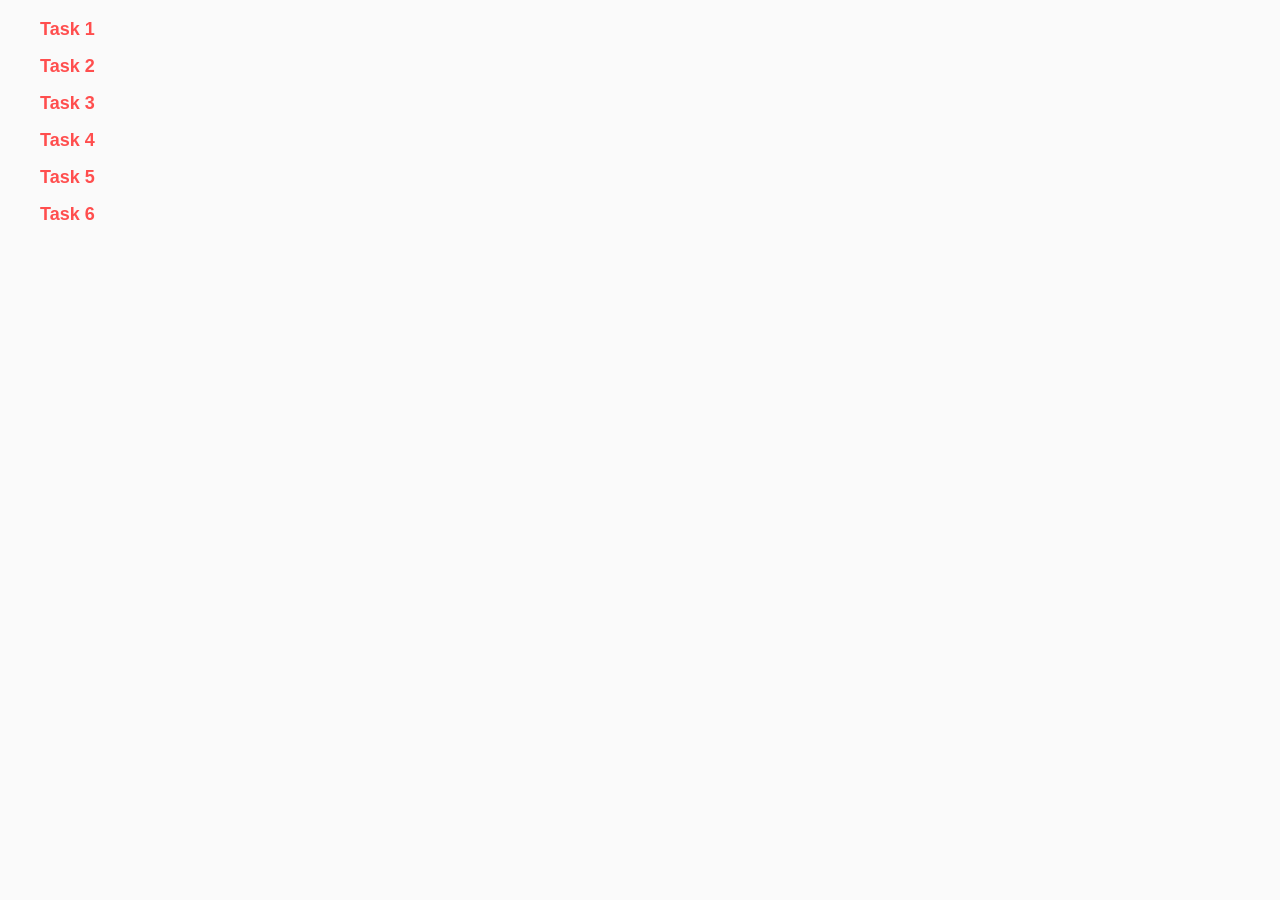
<file: index.html>
<!DOCTYPE html>
<html lang="en">
  <head>
    <meta charset="UTF-8" />
    <meta http-equiv="X-UA-Compatible" content="IE=edge" />
    <meta name="viewport" content="width=device-width, initial-scale=1.0" />
    <title>Homework 7</title>
    <link rel="stylesheet" href="./css/common.css" />
  </head>
  <body>
    <ul>
      <li><a class="task-link" href="./task-1.html">Task 1</a></li>
      <li><a class="task-link" href="./task-2.html">Task 2</a></li>
      <li><a class="task-link" href="./task-3.html">Task 3</a></li>
      <li><a class="task-link" href="./task-4.html">Task 4</a></li>
      <li><a class="task-link" href="./task-5.html">Task 5</a></li>
      <li><a class="task-link" href="./task-6.html">Task 6</a></li>
    </ul>
  </body>
</html>
</file>
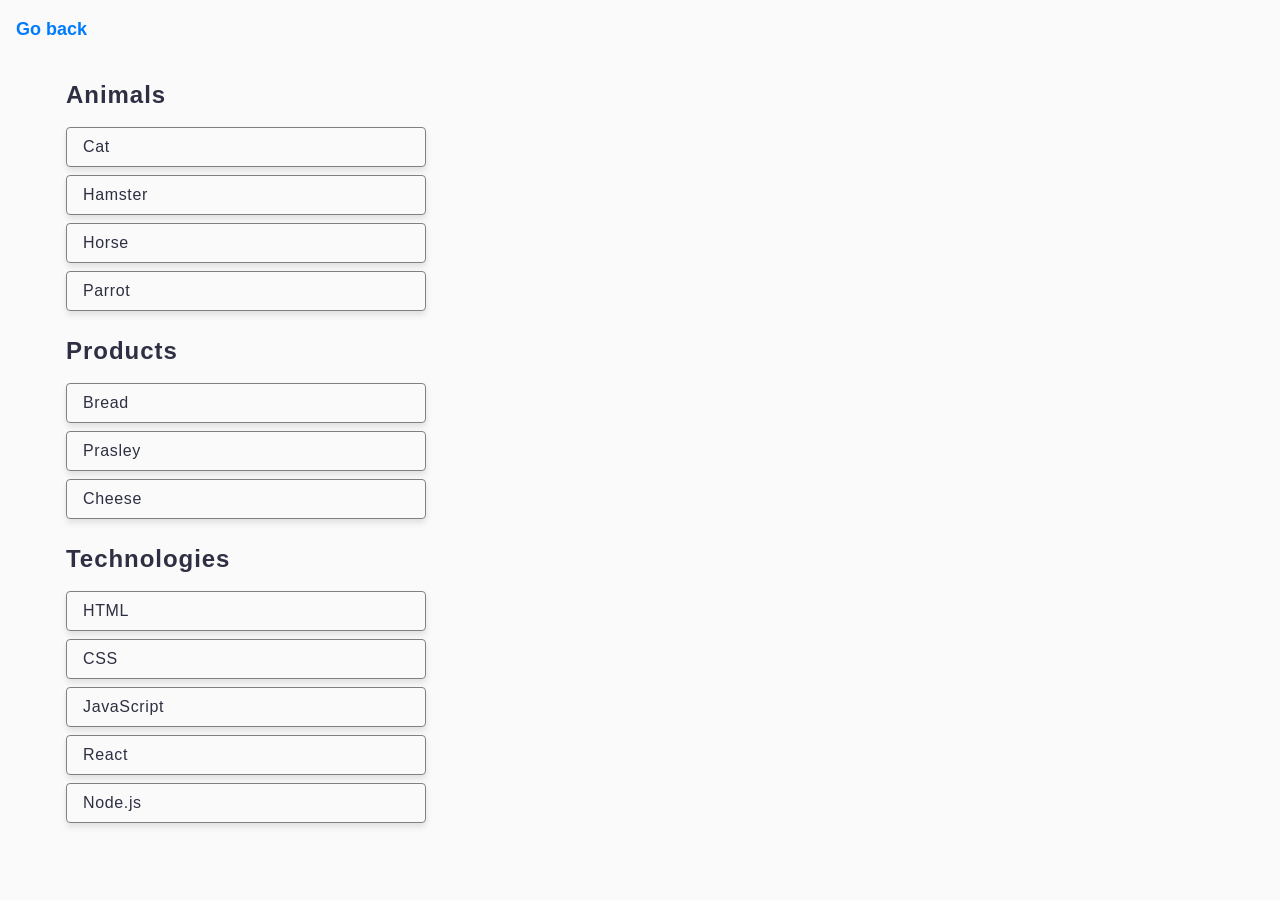
<file: task-1.html>
<!DOCTYPE html>
<html lang="en">
  <head>
    <meta charset="UTF-8" />
    <meta http-equiv="X-UA-Compatible" content="IE=edge" />
    <meta name="viewport" content="width=device-width, initial-scale=1.0" />
    <title>Task 1</title>
    <link rel="stylesheet" href="./css/common.css" />
  </head>
  <body>
    <p><a class="back-link" href="./index.html">Go back</a></p>

    <ul class="categories-list" id="categories">
      <li class="item">
        <h2 class="first-page-titles">Animals</h2>

        <ul class="categories-list-item">
          <li class="list-item">Cat</li>
          <li class="list-item">Hamster</li>
          <li class="list-item">Horse</li>
          <li class="list-item">Parrot</li>
        </ul>
      </li>
      <li class="item">
        <h2 class="first-page-titles">Products</h2>

        <ul class="categories-list-item">
          <li class="list-item">Bread</li>
          <li class="list-item">Prasley</li>
          <li class="list-item">Cheese</li>
        </ul>
      </li>
      <li class="item">
        <h2 class="first-page-titles">Technologies</h2>

        <ul class="categories-list-item">
          <li class="list-item">HTML</li>
          <li class="list-item">CSS</li>
          <li class="list-item">JavaScript</li>
          <li class="list-item">React</li>
          <li class="list-item">Node.js</li>
        </ul>
      </li>
    </ul>

    <script src="./js/task-1.js" type="module"></script>
  </body>
</html>
</file>
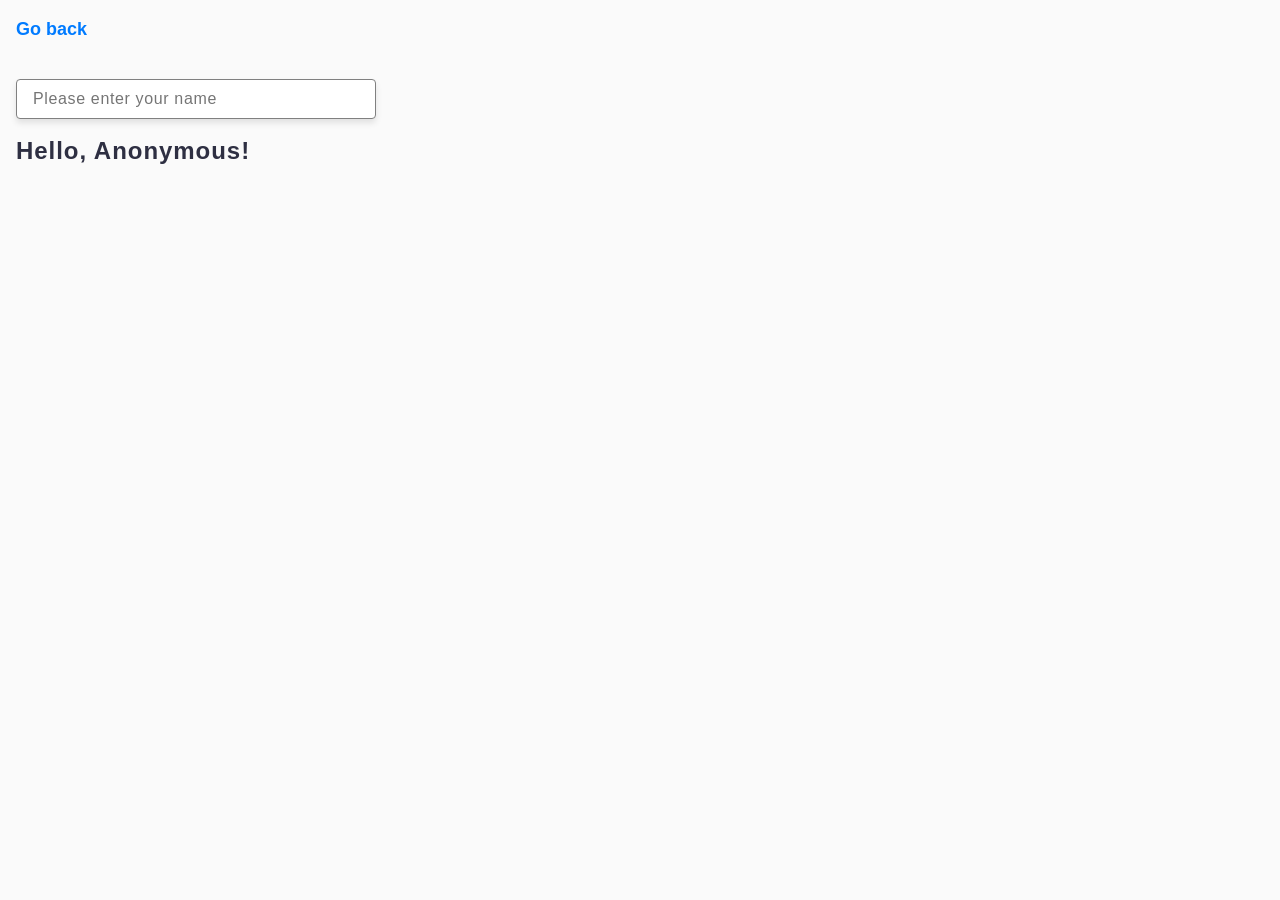
<file: task-3.html>
<!DOCTYPE html>
<html lang="en">
  <head>
    <meta charset="UTF-8" />
    <meta http-equiv="X-UA-Compatible" content="IE=edge" />
    <meta name="viewport" content="width=device-width, initial-scale=1.0" />
    <title>Task 3</title>
    <link rel="stylesheet" href="./css/common.css" />
  </head>
  <body>
    <p><a class="back-link" href="./index.html">Go back</a></p>

    <input
      class="task-3-input"
      type="text"
      id="name-input"
      placeholder="Please enter your name"
    />
    <h1 class="task-3-title">
      Hello, <span id="name-output">Anonymous</span>!
    </h1>

    <script src="./js/task-3.js" type="module"></script>
  </body>
</html>
</file>
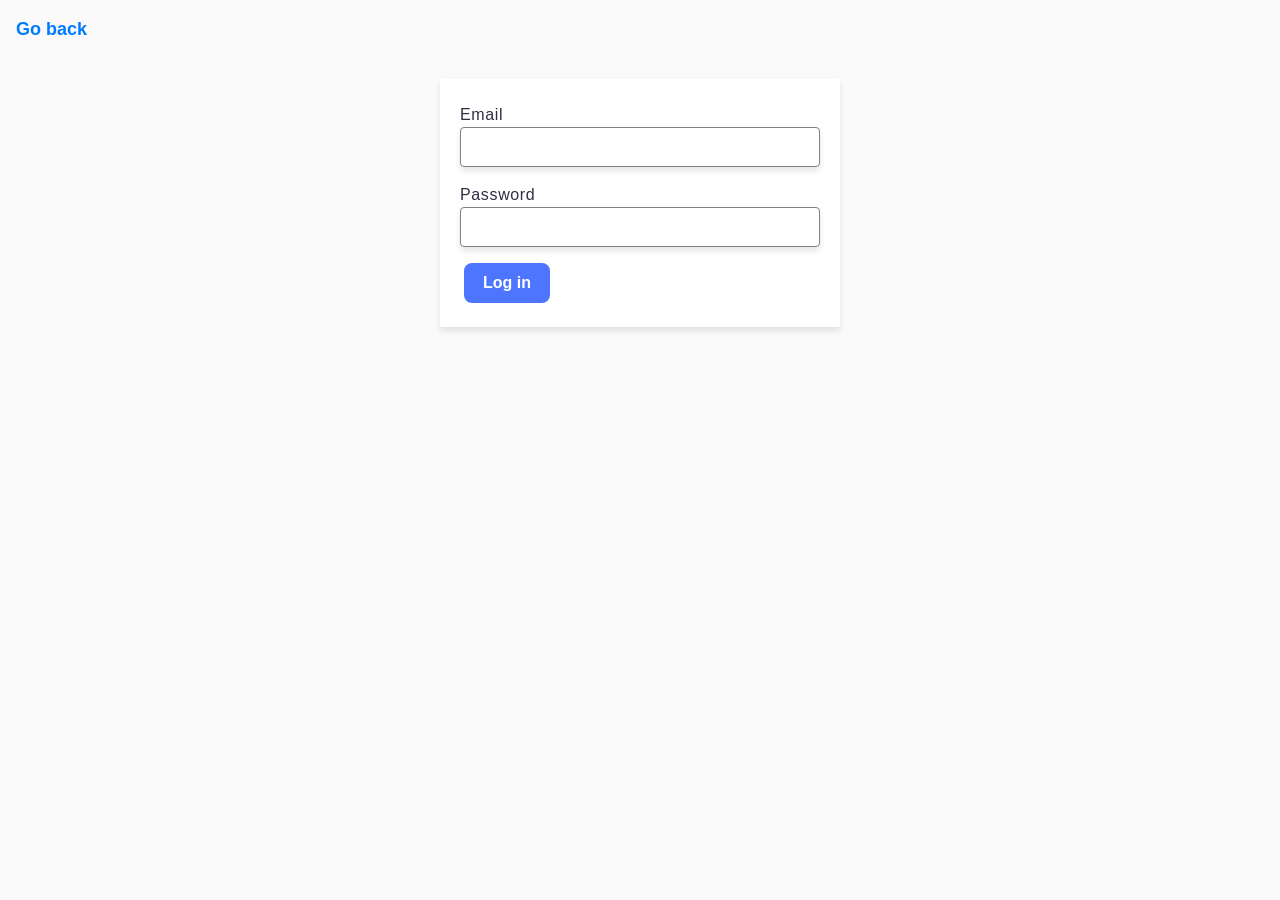
<file: task-4.html>
<!DOCTYPE html>
<html lang="en">
  <head>
    <meta charset="UTF-8" />
    <meta http-equiv="X-UA-Compatible" content="IE=edge" />
    <meta name="viewport" content="width=device-width, initial-scale=1.0" />
    <title>Task 4</title>
    <link rel="stylesheet" href="./css/common.css" />
  </head>
  <body>
    <p><a class="back-link" href="./index.html">Go back</a></p>

    <form class="login-form">
      <label>
        Email
        <input type="email" name="email" />
      </label>
      <label>
        Password
        <input type="password" name="password" />
      </label>
      <button type="submit">Log in</button>
    </form>

    <script src="./js/task-4.js" type="module"></script>
  </body>
</html>
</file>
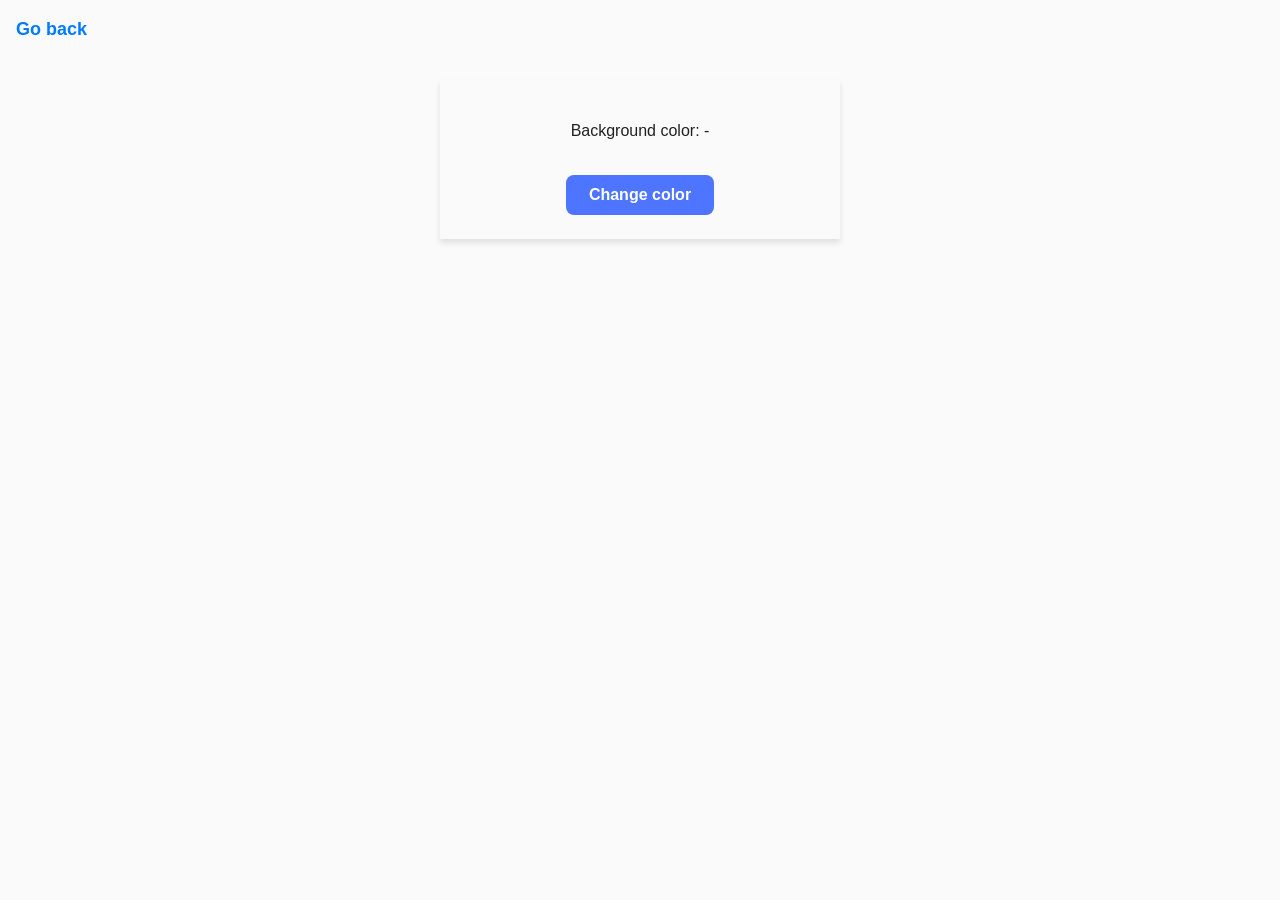
<file: task-5.html>
<!DOCTYPE html>
<html lang="en">
  <head>
    <meta charset="UTF-8" />
    <meta http-equiv="X-UA-Compatible" content="IE=edge" />
    <meta name="viewport" content="width=device-width, initial-scale=1.0" />
    <title>Task 5</title>
    <link rel="stylesheet" href="./css/common.css" />
  </head>
  <body>
    <p><a class="back-link" href="./index.html">Go back</a></p>

    <div class="widget">
      <p>Background color: <span class="color">-</span></p>
      <button type="button" class="change-color">Change color</button>
    </div>

    <script src="./js/task-5.js" type="module"></script>
  </body>
</html>
</file>
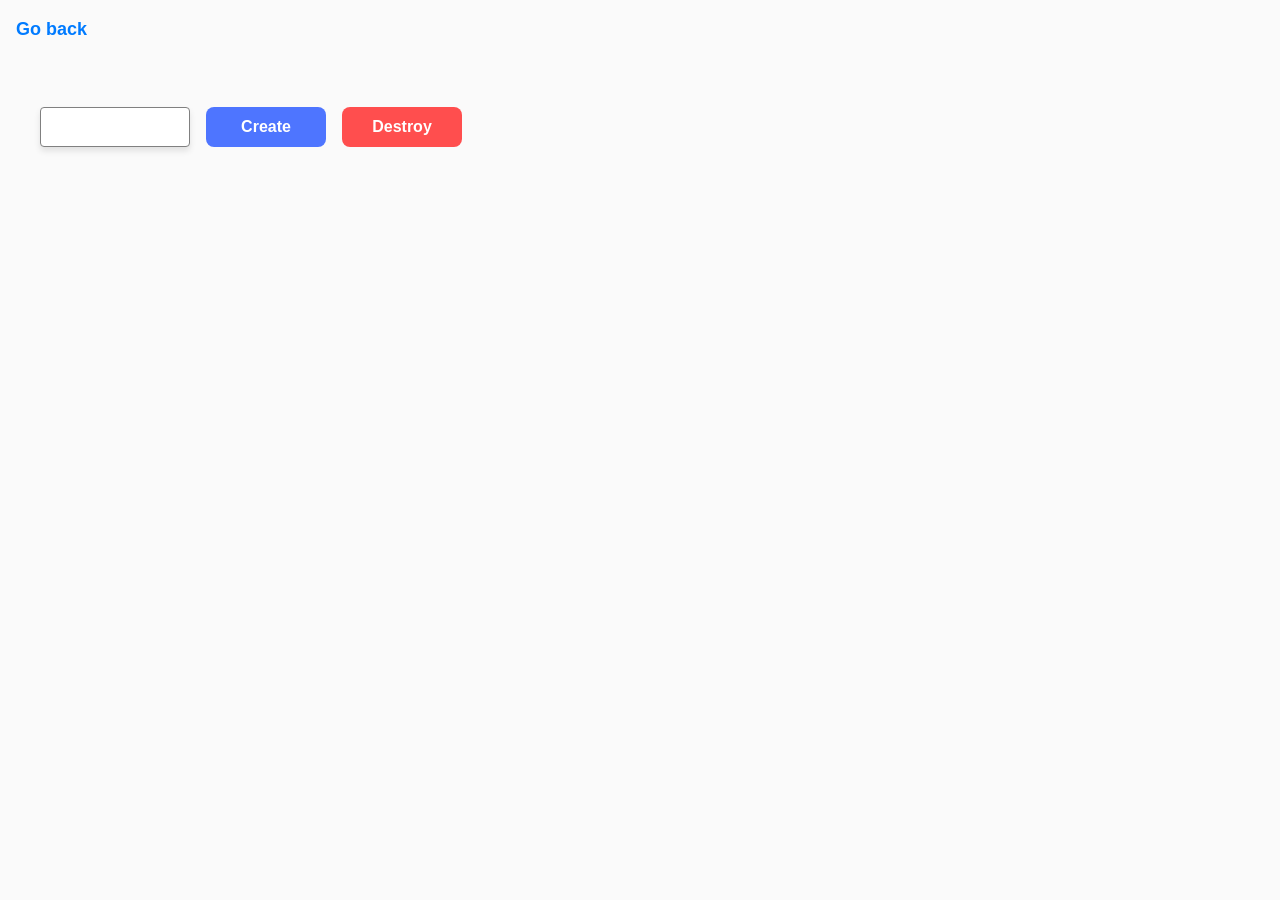
<file: task-6.html>
<!DOCTYPE html>
<html lang="en">
  <head>
    <meta charset="UTF-8" />
    <meta http-equiv="X-UA-Compatible" content="IE=edge" />
    <meta name="viewport" content="width=device-width, initial-scale=1.0" />
    <title>Task 6</title>
    <link rel="stylesheet" href="./css/common.css" />
  </head>
  <body>
    <p><a class="back-link" href="./index.html">Go back</a></p>

    <div class="task-6-container" id="controls">
      <input class="task-6-input" type="number" min="1" max="100" step="1" />
      <button class="create-button" type="button" data-create>Create</button>
      <button class="destroy-button" type="button" data-destroy>Destroy</button>
    </div>

    <div class="boxes-container" id="boxes"></div>

    <script src="./js/task-6.js" type="module"></script>
  </body>
</html>
</file>
<file: css/common.css>
* {
  box-sizing: border-box;
}

body {
  margin: 16px;
  font-family: -apple-system, BlinkMacSystemFont, "Segoe UI", Roboto, Oxygen,
    Ubuntu, Cantarell, "Open Sans", "Helvetica Neue", sans-serif;
  -webkit-font-smoothing: antialiased;
  -moz-osx-font-smoothing: grayscale;
  background-color: #fafafa;
  color: #212121;
  line-height: 1.5;
}

ul,
li,
h2 {
  list-style: none;
  padding: 0;
  margin: 0;
}

.back-link,
.task-link {
  display: inline-block;
  text-decoration: none;
  color: #007bff;
  font-weight: bold;
  font-size: 18px;
  margin-bottom: 20px;
  transition: color 0.3s, text-shadow 0.3s;
}

.back-link:hover,
.back-link:focus {
  color: #0056b3;
  text-shadow: 0 0 5px #00000080;
}

.task-link {
  color: #ff4e4e;
  margin-bottom: 10px;
  padding: 0 24px;
}

.task-link:hover,
.task-link:focus {
  color: #ff7070;
  text-shadow: 0 0 5px #00000080;
}

.input,
.login-form input,
.task-3-input,
.task-6-input {
  border: 1px solid #808080;
  border-radius: 4px;
  padding: 16px;
  width: 360px;
  height: 40px;
  font-size: 16px;
  font-weight: 400;
  line-height: 1.5;
  letter-spacing: 0.04em;
  color: #2e2f42;
  box-shadow: 0 4px 6px #0000001a;
  transition: transform 0.3s ease, box-shadow 0.3s ease;
}

.input:hover,
.input:focus,
.login-form input:hover,
.login-form input:focus,
.task-3-input:hover,
.task-3-input:focus,
.task-6-input:hover,
.task-6-input:focus {
  transform: scale(1.05);
  box-shadow: 0 8px 12px #00000033;
  border: 1px solid #000000;
}

.login-form button,
.change-color,
.create-button,
.destroy-button {
  border-radius: 8px;
  padding: 8px 16px;
  width: 86px;
  height: 40px;
  border: none;
  background-color: #4e75ff;
  color: #ffffff;
  font-size: 16px;
  font-weight: 600;
  cursor: pointer;
  transition: background-color 0.3s ease, transform 0.3s ease;
  align-self: flex-start;
}

.button:hover,
.button:focus,
.login-form button:hover,
.login-form button:focus,
.change-color:hover,
.change-color:focus,
.create-button:hover,
.create-button:focus {
  background-color: #6c8cff;
  transform: scale(1.05);
}

/* Task-1 */
.categories-list {
  padding-left: 50px;
}

.categories-list-item {
  margin-bottom: 24px;
}

.first-page-titles {
  font-weight: 600;
  font-size: 24px;
  line-height: 1.33333;
  letter-spacing: 0.04em;
  color: #2e2f42;
  margin-bottom: 16px;
}

.list-item {
  border: 1px solid #808080;
  border-radius: 4px;
  padding: 16px;
  width: 360px;
  height: 40px;
  margin-bottom: 8px;
  display: flex;
  align-items: center;
  font-size: 16px;
  font-weight: 400;
  line-height: 1.5;
  letter-spacing: 0.04em;
  color: #2e2f42;
  text-align: center;
  box-shadow: 0 4px 6px #0000001a;
  transition: transform 0.3s ease, box-shadow 0.3s ease;
}

.list-item:hover,
.list-item:focus {
  transform: scale(1.05);
  box-shadow: 0 8px 12px #00000033;
  border: 1px solid #000000;
}

/* Task-2 */

.gallery {
  display: flex;
  flex-wrap: wrap;
  gap: 15px;
  justify-content: center;
  padding: 0 156px;
  margin: 0 auto;
}

.gallery-item {
  flex: 1 1 calc(33.333% - 30px);
  max-width: 400px;
  box-shadow: 0 4px 6px #0000001a;
  border-radius: 10px;
  overflow: hidden;
  transition: transform 0.3s;
}

.gallery-item:hover,
.gallery-item:focus {
  transform: scale(1.05);
}

.gallery-image {
  width: 100%;
  height: auto;
  display: block;
  border-radius: 10px;
}

/* Task-3 */

.task-3-title {
  font-weight: 600;
  font-size: 24px;
  line-height: 1.33333;
  letter-spacing: 0.04em;
  color: #2e2f42;
}

/* Task-4 */

.login-form {
  display: flex;
  flex-direction: column;
  align-items: center;
  gap: 16px;
  padding: 24px;
  background-color: #fff;
  box-shadow: 0 4px 6px #0000001a;
  max-width: 400px;
  margin: 0 auto;
}

.login-form label {
  display: flex;
  flex-direction: column;
  align-items: flex-start;
  font-weight: 400;
  font-size: 16px;
  line-height: 1.5;
  letter-spacing: 0.04em;
  color: #2e2f42;
  width: 360px;
}

/* Task-5 */

.widget {
  display: flex;
  flex-direction: column;
  align-items: center;
  gap: 16px;
  padding: 24px;
  box-shadow: 0 4px 6px #0000001a;
  max-width: 400px;
  margin: 0 auto;
}

.change-color {
  width: 148px;
  height: 40px;
  align-self: center;
}

/* Task-6 */

.task-6-container,
.boxes-container {
  display: flex;
  flex-wrap: wrap;
  gap: 16px;
  margin-top: 20px;
  padding: 24px;
}

.task-6-input {
  max-width: 150px;
}
.create-button {
  width: 120px;
}

.destroy-button {
  width: 120px;
  background-color: #ff4e4e;
}

.destroy-button:hover,
.destroy-button:focus {
  background-color: #ff7070;
  transform: scale(1.05);
}
</file>
